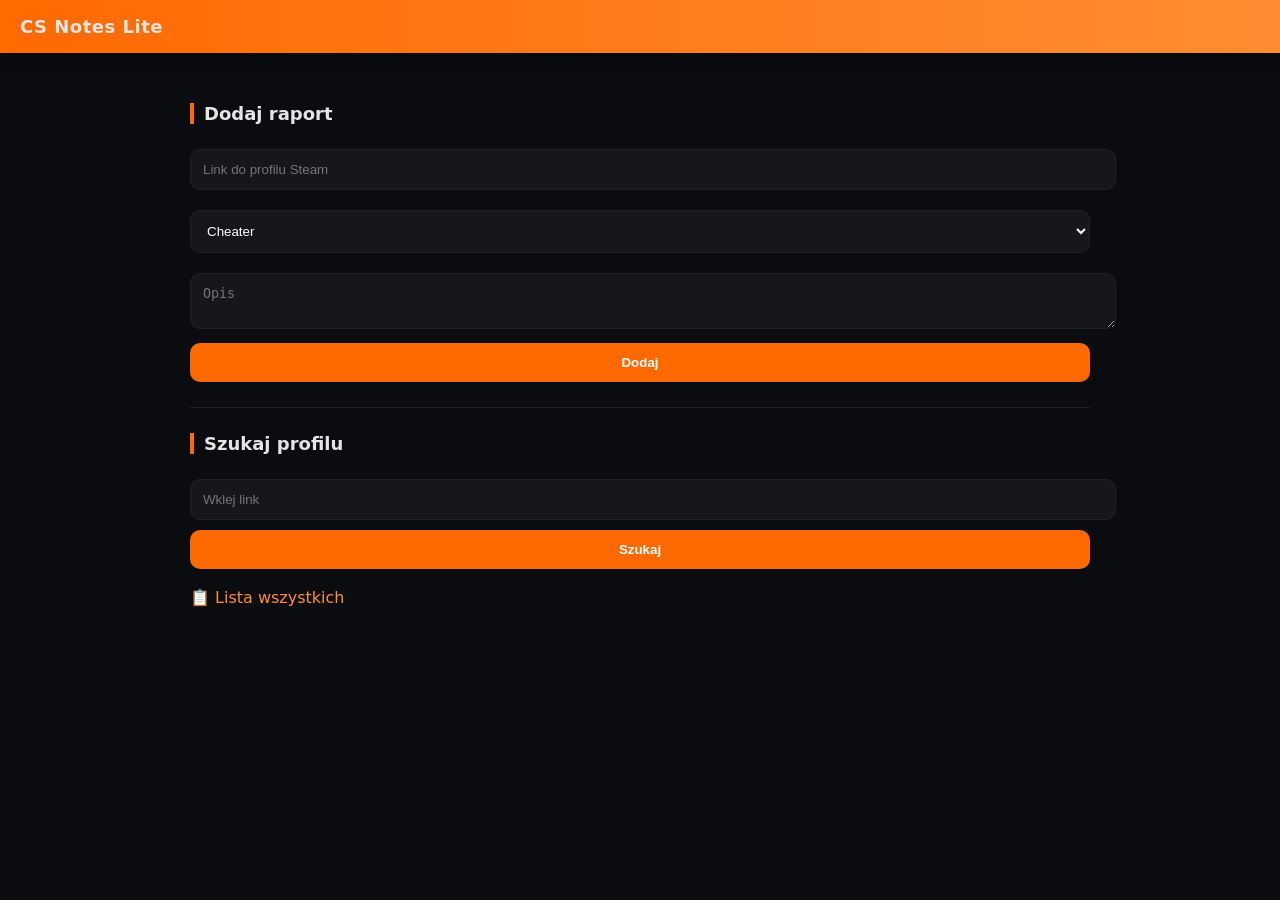
<file: index.html>
<!DOCTYPE html>
<html lang="pl">
<head>
  <meta charset="UTF-8">
  <title>CS Notes Lite</title>
  <link rel="stylesheet" href="styles.css">
</head>
<body>

<header>CS Notes Lite</header>

<div class="container">

  <h2>Dodaj raport</h2>

  <input id="link" placeholder="Link do profilu Steam">

  <select id="type">
    <option value="cheater">Cheater</option>
    <option value="troll">Troll</option>
  </select>

  <textarea id="desc" placeholder="Opis"></textarea>

  <button onclick="save()">Dodaj</button>

  <hr>

  <h2>Szukaj profilu</h2>

  <input id="search" placeholder="Wklej link">
  <button onclick="go()">Szukaj</button>

  <br><br>
  <a href="list.html">📋 Lista wszystkich</a>

</div>

<script src="app.js"></script>

<script>
function save() {
  addReport(
    document.getElementById("link").value,
    document.getElementById("type").value,
    document.getElementById("desc").value
  );

  alert("Dodano!");
}

function go() {
  const link = document.getElementById("search").value;
  window.location.href = "profile.html?link=" + encodeURIComponent(link);
}
</script>

</body>
</html>
</file>
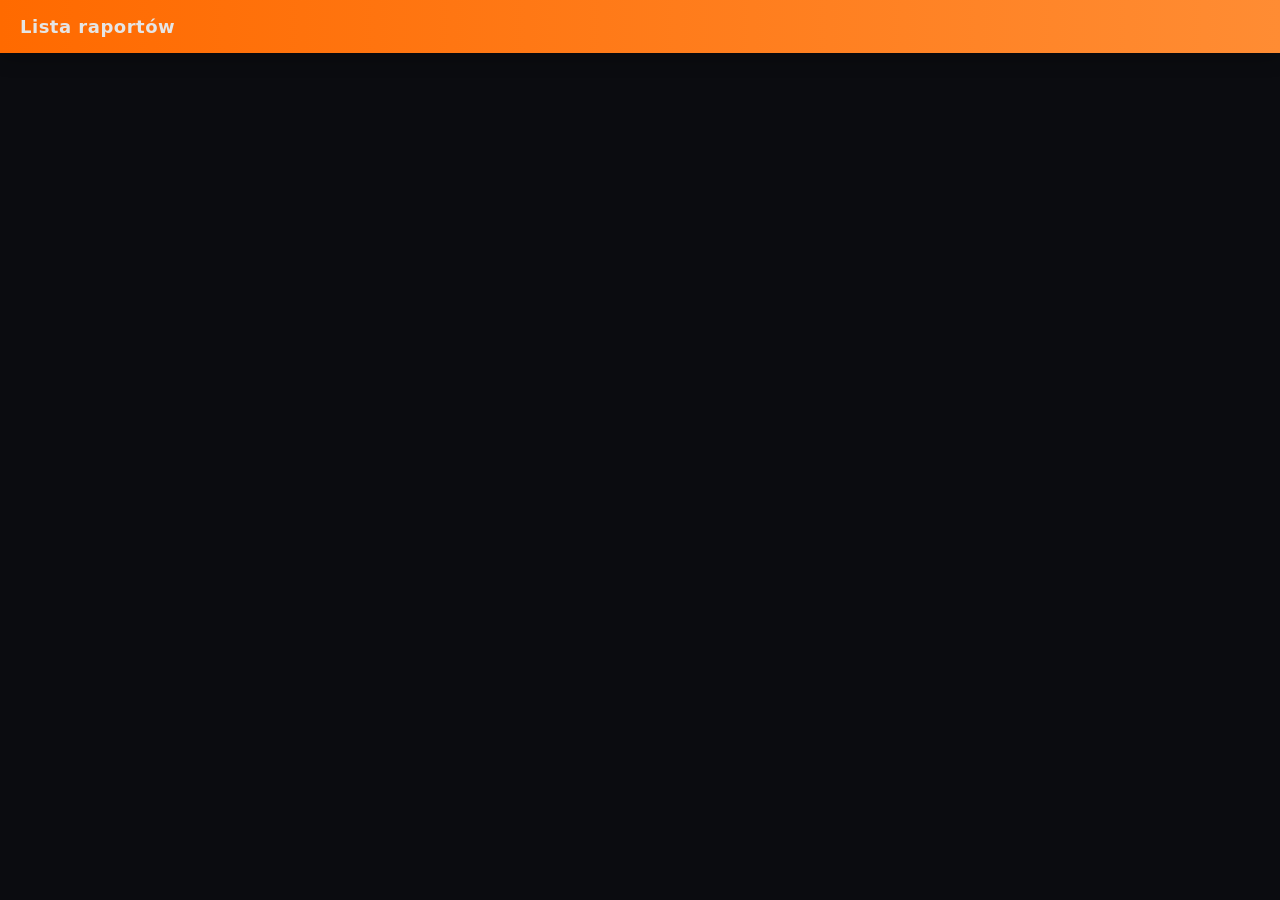
<file: list.html>
<!DOCTYPE html>
<html>
<head>
  <meta charset="UTF-8">
  <title>Lista</title>
  <link rel="stylesheet" href="styles.css">
</head>
<body>

<header>Lista raportów</header>

<div class="container" id="list"></div>

<script src="app.js"></script>

<script>
const list = document.getElementById("list");
const data = getData();

data.reverse().forEach(r => {
  list.innerHTML += `
    <div class="card">
      <p><b>Typ:</b> ${r.type}</p>
      <p>${r.description}</p>
  
      <a href="profile.html?id=${r.id}">Zobacz</a>
      
      <br><br>
  
      <button onclick="remove(${r.id})">Usuń</button>
    </div>
  `;
});

function remove(id) {
  if(confirm("Na pewno usunąć ten wpis?")) {
    deleteReport(id);
    location.reload();
  }
}
</script>

</body>
</html>
</file>
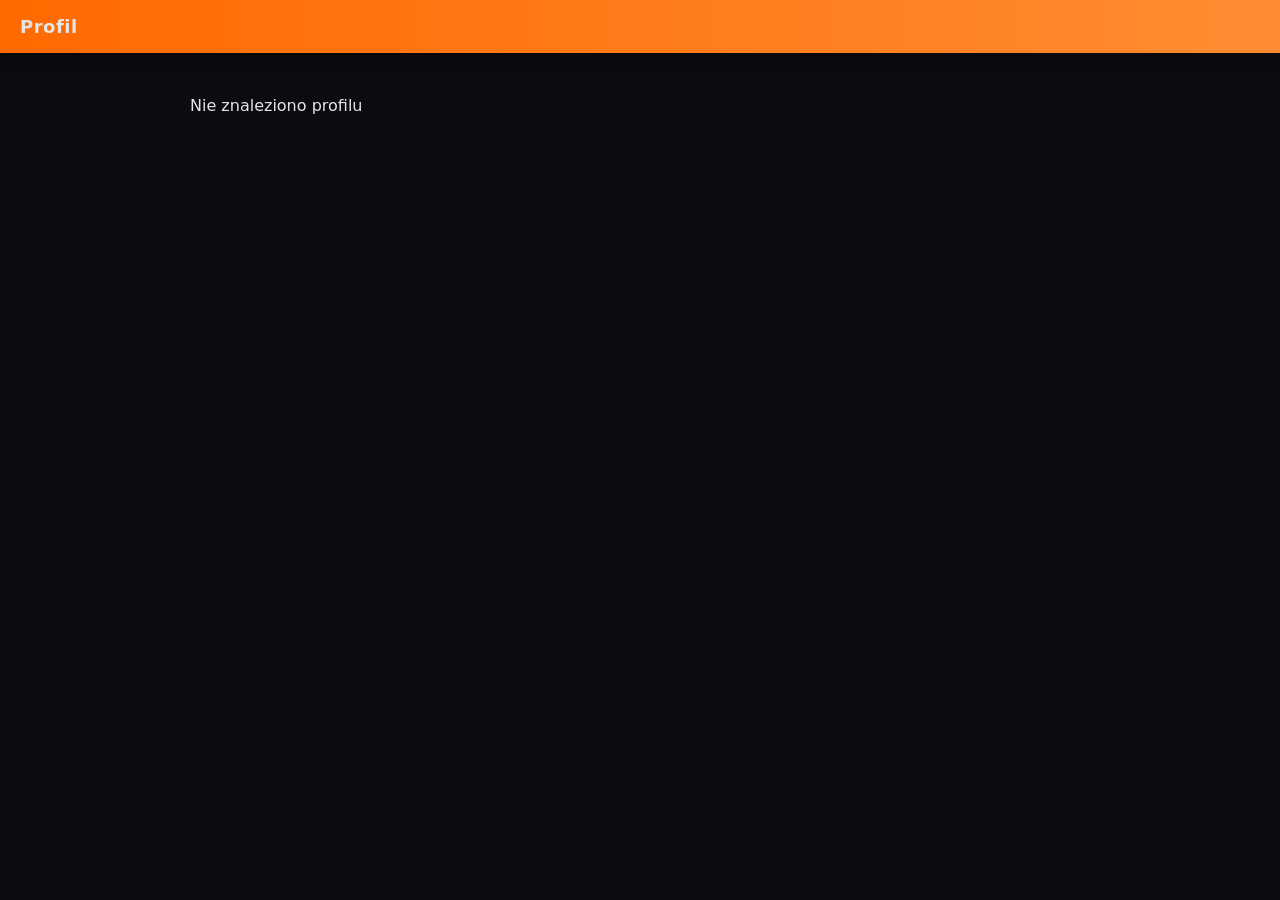
<file: profile.html>
<!DOCTYPE html>
<html>
<head>
  <meta charset="UTF-8">
  <title>Profil</title>
  <link rel="stylesheet" href="styles.css">
</head>
<body>

<header>Profil</header>

<div class="container" id="content"></div>

<script src="app.js"></script>

<script>
const params = new URLSearchParams(window.location.search);
const link = params.get("link");

const data = getData().find(x => x.link === link);
const box = document.getElementById("content");

if (data) {
  box.innerHTML = `
    <div class="card">
      <p><b>Link:</b> <a href="${data.link}" target="_blank">${data.link}</a></p>
      <p><b>Typ:</b> ${data.type}</p>
      <p><b>Opis:</b> ${data.description}</p>
      <p><b>Data:</b> ${data.date}</p>
    </div>
  `;
} else {
  box.innerHTML = "<p>Nie znaleziono profilu</p>";
}
</script>

</body>
</html>
</file>
<file: styles.css>
body {
  margin: 0;
  font-family: system-ui, -apple-system, Segoe UI, Roboto, Arial;
  background: #0b0c10;
  color: #e5e5e5;
}

/* HEADER */
header {
  background: linear-gradient(90deg, #ff6a00, #ff8c33);
  padding: 16px 20px;
  font-weight: 700;
  font-size: 18px;
  letter-spacing: 0.5px;
  box-shadow: 0 4px 20px rgba(0,0,0,0.3);
}

/* LAYOUT */
.container {
  max-width: 900px;
  margin: auto;
  padding: 25px;
}

/* SECTION TITLE */
h2 {
  margin-top: 25px;
  font-size: 18px;
  border-left: 4px solid #ff6a00;
  padding-left: 10px;
}

/* INPUTS */
input, select, textarea {
  width: 100%;
  margin: 10px 0;
  padding: 12px;
  border-radius: 10px;
  border: 1px solid #222;
  background: #15171c;
  color: white;
  outline: none;
  transition: 0.2s;
}

input:focus, select:focus, textarea:focus {
  border-color: #ff6a00;
  box-shadow: 0 0 0 2px rgba(255,106,0,0.2);
}

/* BUTTON */
button {
  background: #ff6a00;
  color: white;
  border: none;
  padding: 12px 14px;
  cursor: pointer;
  border-radius: 10px;
  font-weight: 600;
  transition: 0.2s;
  width: 100%;
}

button:hover {
  background: #ff8c33;
  transform: translateY(-1px);
}

/* CARD */
.card {
  background: #14161b;
  padding: 16px;
  margin: 12px 0;
  border-radius: 12px;
  border: 1px solid #222;
  box-shadow: 0 4px 20px rgba(0,0,0,0.25);
  transition: 0.2s;
}

.card:hover {
  transform: translateY(-2px);
  border-color: #ff6a00;
}

/* LINKS */
a {
  color: #ff8c33;
  text-decoration: none;
  word-break: break-all;
}

a:hover {
  text-decoration: underline;
}

/* HR */
hr {
  border: none;
  border-top: 1px solid #222;
  margin: 25px 0;
}

/* SMALL IMPROVEMENTS */
.container p {
  line-height: 1.5;
}
</file>
